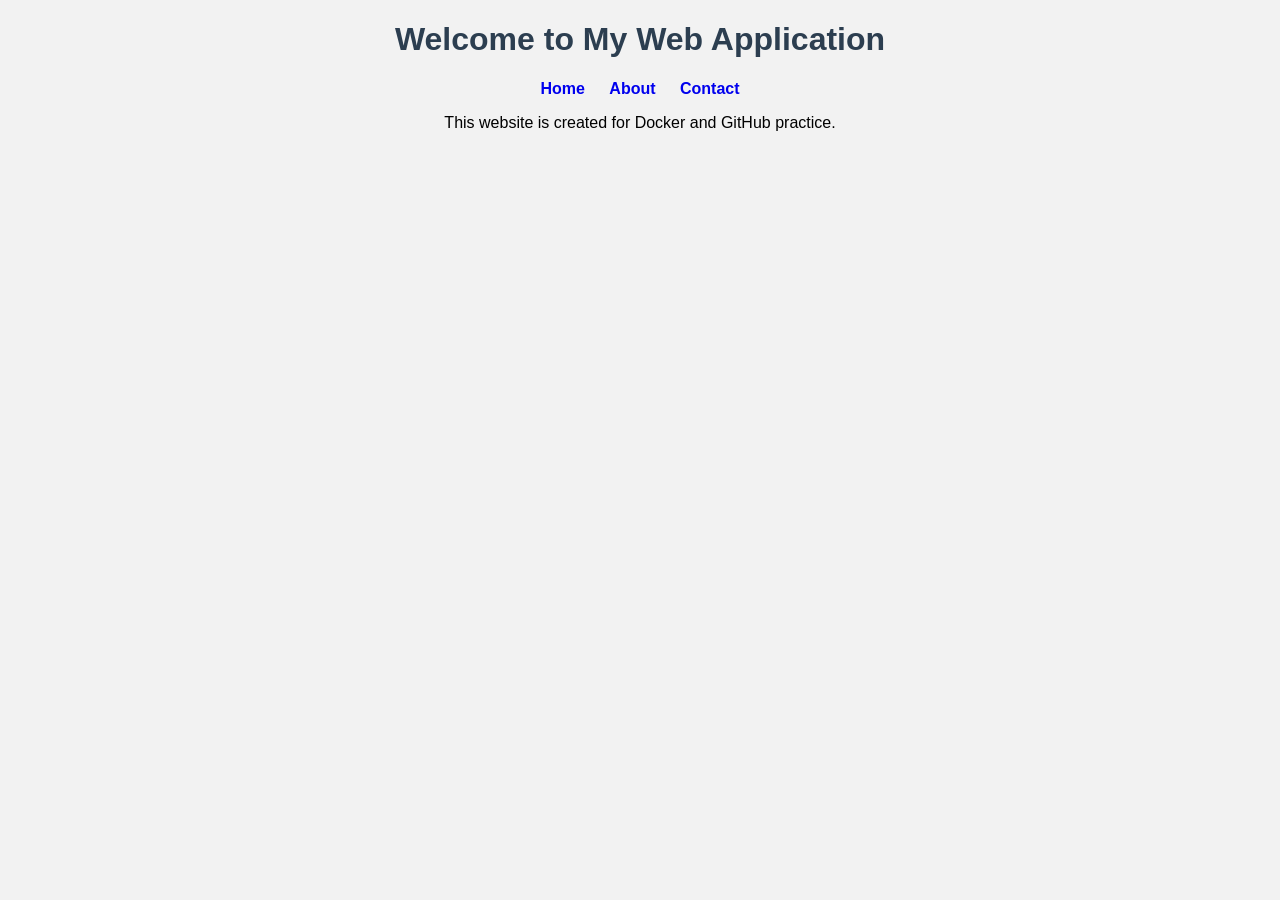
<file: index.html>
<!DOCTYPE html>
<html>
<head>
<title>My Web App</title>
<link rel="stylesheet" href="css/style.css">
</head>

<body>

<h1>Welcome to My Web Application</h1>

<nav>
<a href="index.html">Home</a>
<a href="about.html">About</a>
<a href="contact.html">Contact</a>
</nav>

<p>This website is created for Docker and GitHub practice.</p>

</body>
</html>
</file>
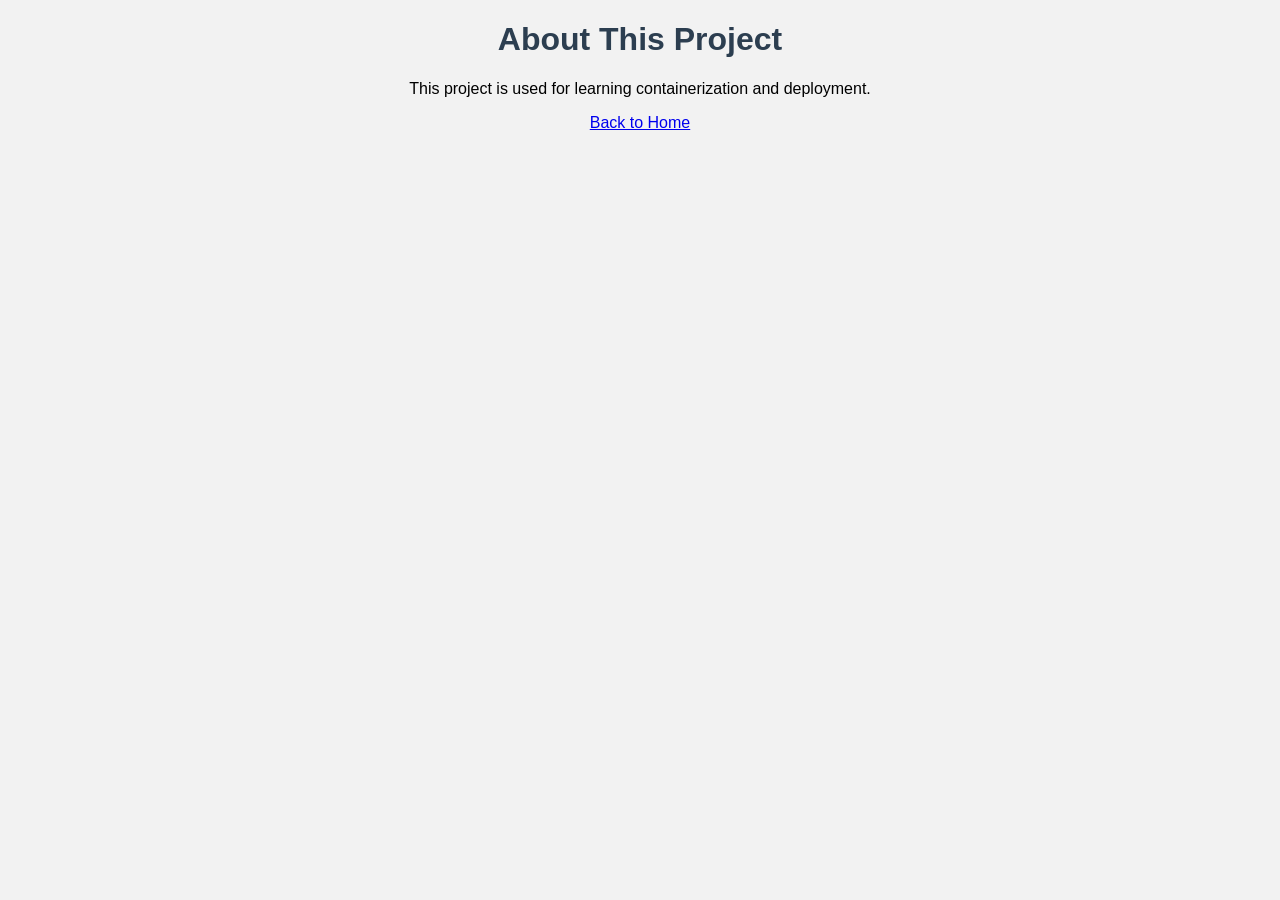
<file: about.html>
<!DOCTYPE html>
<html>
<head>
<title>About</title>
<link rel="stylesheet" href="css/style.css">
</head>

<body>

<h1>About This Project</h1>

<p>This project is used for learning containerization and deployment.</p>

<a href="index.html">Back to Home</a>

</body>
</html>
</file>
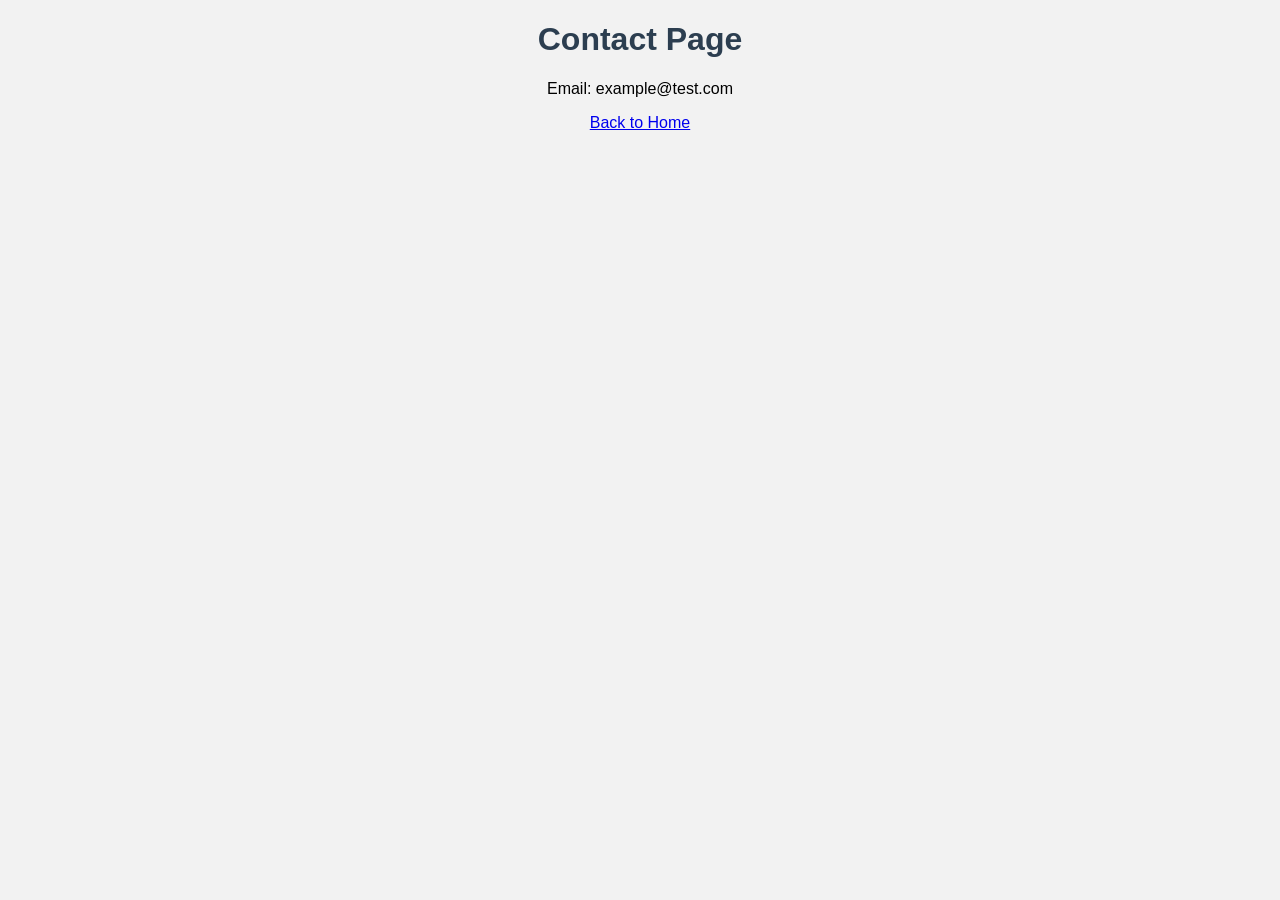
<file: contact.html>
<!DOCTYPE html>
<html>
<head>
<title>Contact</title>
<link rel="stylesheet" href="css/style.css">
</head>

<body>

<h1>Contact Page</h1>

<p>Email: example@test.com</p>

<a href="index.html">Back to Home</a>

</body>
</html>
</file>
<file: css/style.css>
body{
font-family: Arial;
background-color: #f2f2f2;
text-align:center;
}

nav a{
margin:10px;
text-decoration:none;
font-weight:bold;
}

h1{
color:#2c3e50;
}
</file>
